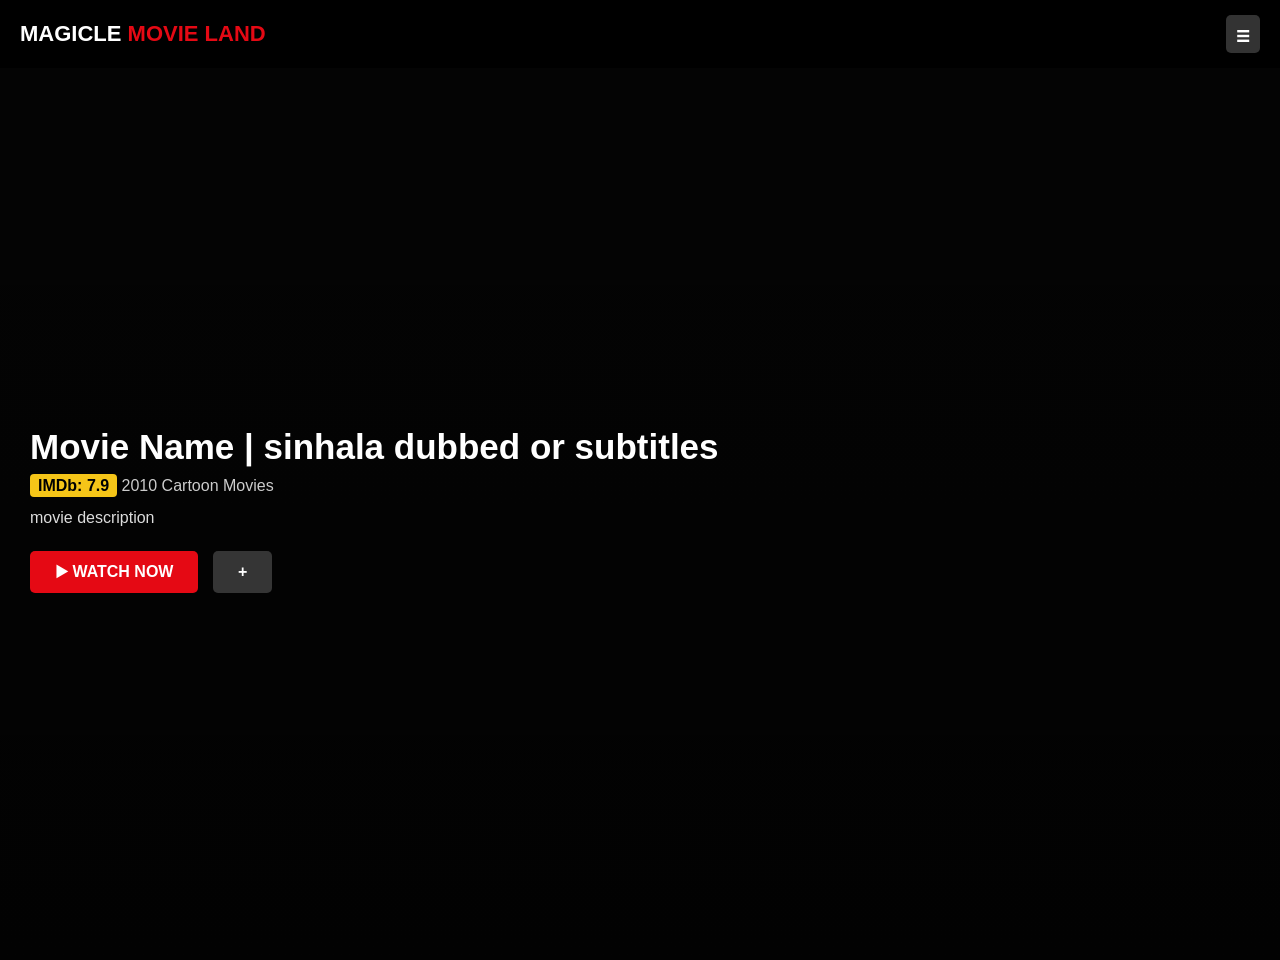
<file: index.html>
<!DOCTYPE html>
<html lang="si">
<head>
  <meta charset="UTF-8">
  <meta name="viewport" content="width=device-width, initial-scale=1.0">
  <title>Magical Movie Land</title>
  <link rel="stylesheet" href="style.css">
</head>
<body>
  <!-- Header + Menu -->
  <header>
    <div class="logo">MAGICLE <span>MOVIE LAND</span></div>
    <div class="menu-btn" onclick="toggleMenu()">☰</div>
  </header>

  <!-- Sidebar Menu -->
  <nav id="sidebar">
    <div class="close-btn" onclick="toggleMenu()">✕</div>
    <ul>
      <li><a href="#">Home</a></li>
      <li><a href="series.html">Series</a></li>
      <li><a href="#">Cartoon Series</a></li>
      <li><a href="#">About Us</a></li>
      <li><a href="#">Contact Us</a></li>
    </ul>
  </nav>

  <!-- Hero Banner -->
  <section class="hero">
    <div class="hero-content">
      <h1>Movie Name | sinhala dubbed or subtitles</h1>
      <p class="meta"><span class="imdb">IMDb: 7.9</span> 2010 <span>Cartoon Movies</span></p>
      <p class="desc">movie description</p>
      <div class="buttons">
        <button class="watch-btn">▶ WATCH NOW</button>
        <button class="add-btn">+</button>
      </div>
    </div>
  </section>

  <script src="script.js"></script>
</body>
</html>
</file>
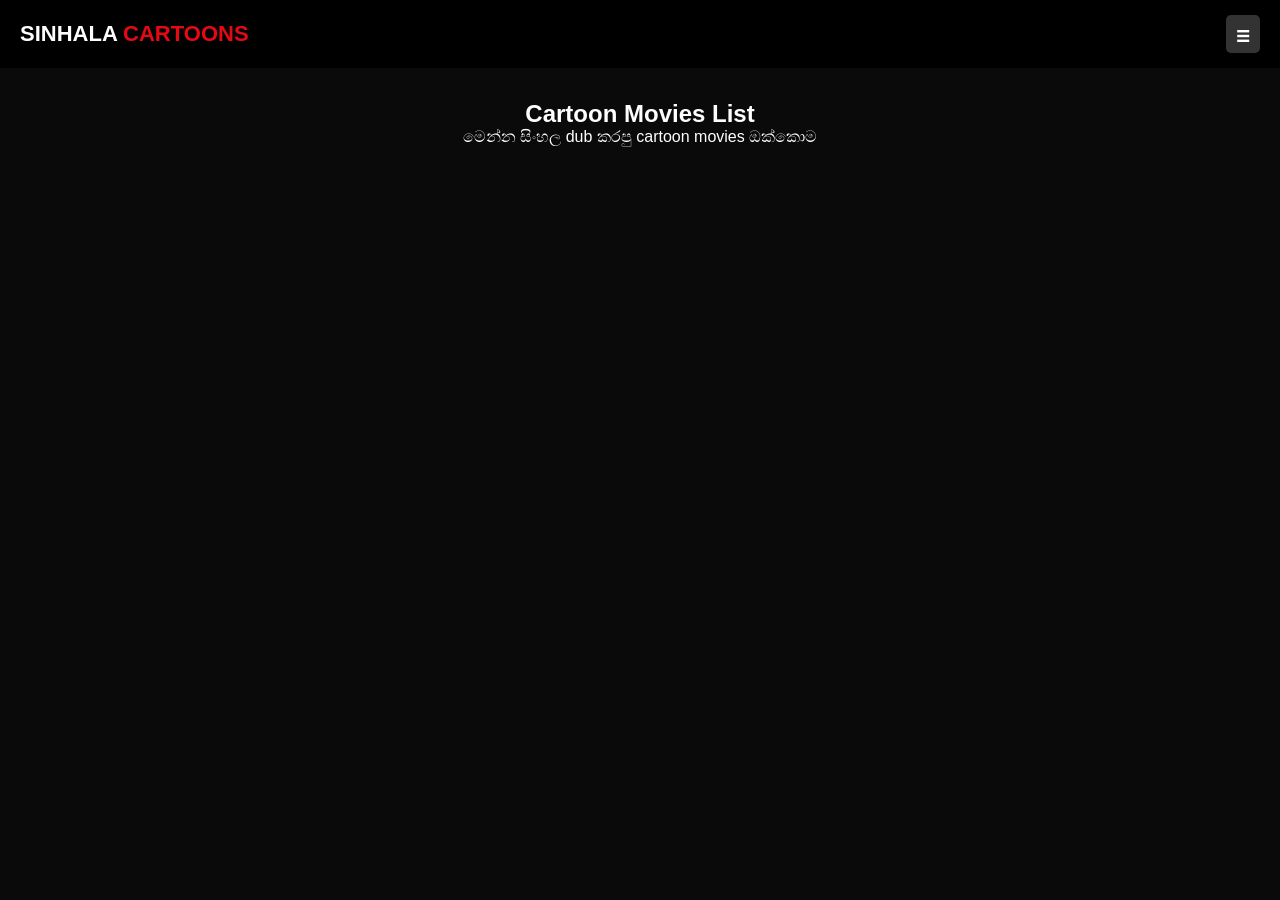
<file: series.html>
<!DOCTYPE html>
<html lang="si">
<head>
  <meta charset="UTF-8">
  <meta name="viewport" content="width=device-width, initial-scale=1.0">
  <title>Cartoon Movies - SINHALA CARTOONS</title>
  <link rel="stylesheet" href="style.css">
</head>
<body>
  <header>
    <div class="logo">SINHALA <span>CARTOONS</span></div>
    <div class="menu-btn" onclick="toggleMenu()">☰</div>
  </header>

  <nav id="sidebar">
    <div class="close-btn" onclick="toggleMenu()">✕</div>
    <ul>
      <li><a href="index.html">Home</a></li>
      <li><a href="cartoon-movies.html">Cartoon Movies</a></li>
      <li><a href="#">Cartoon Series</a></li>
      <li><a href="#">About Us</a></li>
      <li><a href="#">Contact Us</a></li>
    </ul>
  </nav>

  <section style="padding-top:100px; text-align:center;">
    <h1>Cartoon Movies List</h1>
    <p>මෙන්න සිංහල dub කරපු cartoon movies ඔක්කොම</p>
    <!-- මෙතනට movie cards දාගන්න පුළුවන් -->
  </section>

  <script src="script.js"></script>
</body>
</html>
</file>
<file: style.css>
*{
  margin: 0;
  padding: 0;
  box-sizing: border-box;
  font-family: Arial, sans-serif;
}

body{
  background: #0a0a0a;
  color: #fff;
}

header{
  display: flex;
  justify-content: space-between;
  align-items: center;
  padding: 15px 20px;
  background: #000;
  position: fixed;
  width: 100%;
  top: 0;
  z-index: 100;
}

.logo{
  font-size: 22px;
  font-weight: bold;
}
.logo span{
  color: #e50914;
}

.menu-btn, .close-btn{
  font-size: 24px;
  cursor: pointer;
  padding: 5px 10px;
  background: #333;
  border-radius: 5px;
}

#sidebar{
  position: fixed;
  top: 0;
  right: -250px;  
  left: auto;     
  width: 250px;
  height: 100%;
  background: #111;
  transition: 0.3s;
  z-index: 200;
  padding-top: 60px;
}
#sidebar.active{
  right: 0;  
}
#sidebar ul{
  list-style: none;
}
#sidebar ul li a{
  display: block;
  padding: 15px 20px;
  color: #fff;
  text-decoration: none;
  border-bottom: 1px solid #222;
}
#sidebar ul li a:hover{
  background: #e50914;
}
.close-btn{
  position: absolute;
  top: 15px;
  right: 20px;
}

/* Hero Section */
.hero{
  height: 100vh;
  background: linear-gradient(rgba(0,0,0,0.6), rgba(0,0,0,0.8)), 
              url('https://image.tmdb.org/t/p/original/7acf0lZeuIi0dlE11yJZvH8r5Fj.jpg') no-repeat center/cover;
  display: flex;
  align-items: center;
  padding: 0 30px;
  margin-top: 60px;
}

.hero-content h1{
  font-size: 35px;
  margin-bottom: 10px;
}
.meta{
  margin-bottom: 10px;
  color: #ccc;
}
.imdb{
  background: #f5c518;
  color: #000;
  padding: 3px 8px;
  border-radius: 4px;
  font-weight: bold;
}
.desc{
  max-width: 600px;
  line-height: 1.6;
  margin-bottom: 20px;
  color: #ddd;
}

.buttons button{
  padding: 12px 25px;
  margin-right: 10px;
  border: none;
  border-radius: 5px;
  font-weight: bold;
  cursor: pointer;
  font-size: 16px;
}
.watch-btn{
  background: #e50914;
  color: #fff;
}
.add-btn{
  background: rgba(255,255,255,0.2);
  color: #fff;
  padding: 12px 18px;
}

@media(max-width: 768px){
  .hero-content h1{font-size: 24px;}
}

/* Active menu red color */
#sidebar ul li.active a{
  background: #e50914;
  color: #fff;
}

#sidebar ul li a:hover{
  background: #333;
}
</file>
